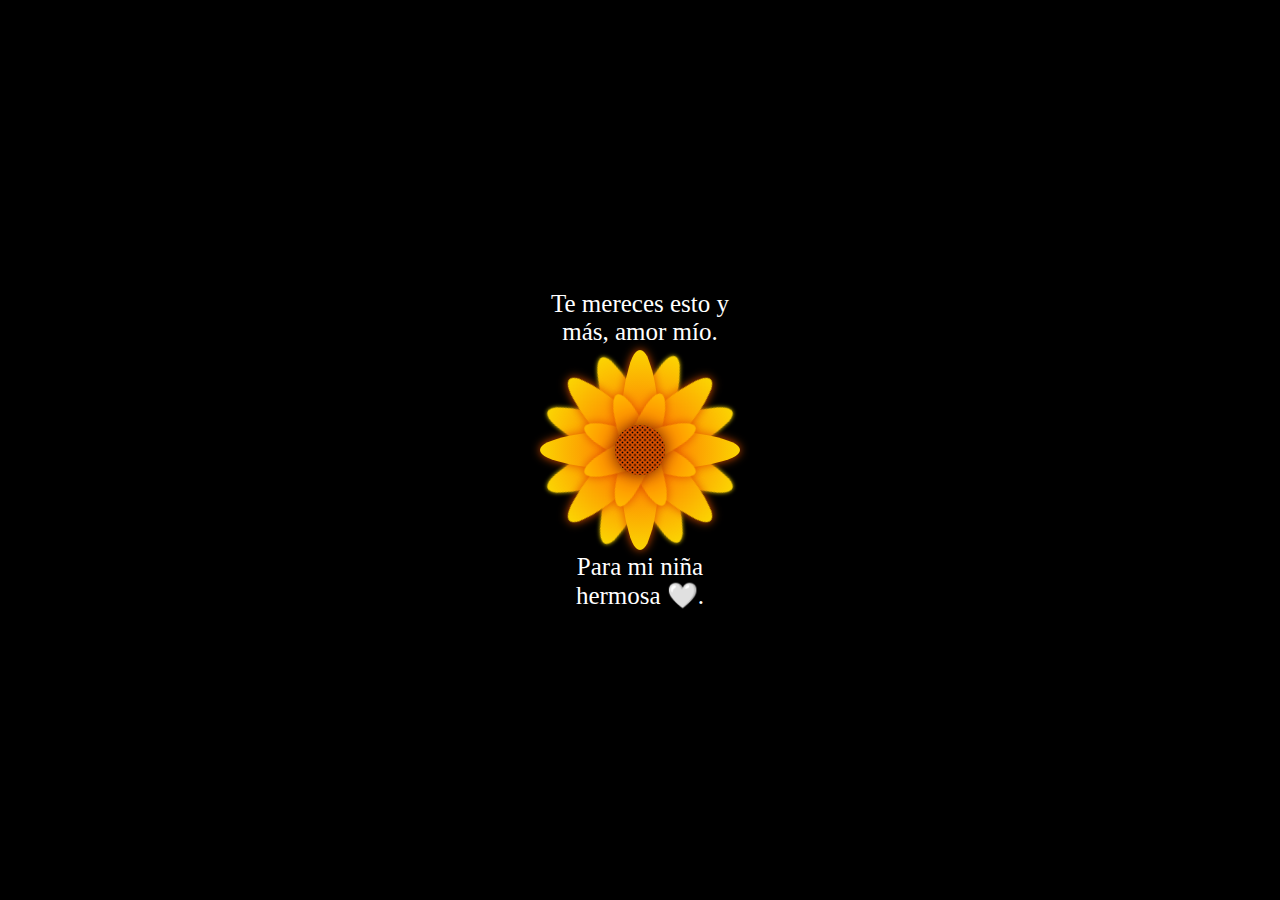
<file: index.html>
<!DOCTYPE html>
<html lang="es">

<head>
  <meta charset="UTF-8">
  <meta http-equiv="X-UA-Compatible" content="IE=edge">
  <meta name="viewport" content="width=device-width, initial-scale=1.0">
  <link rel="Stylesheet" href="style.css">
  <title>SunFlower</title>
</head>

<body>

  <div class="flower">
    <div class="text-above">Te mereces esto y más, amor mío.</div>
    <div class="mid">
    </div>
    <div class="Petal1 p1">
    </div>
    <div class="Petal1 p2">
    </div>
    <div class="Petal1 p3">
    </div>
    <div class="Petal1 p4">
    </div>
    <div class="Petal2 p1">
    </div>
    <div class="Petal2 p2">
    </div>
    <div class="Petal2 p3">
    </div>
    <div class="Petal2 p4">
    </div>
    <div class="Petal3 p1">
    </div>
    <div class="Petal3 p2">
    </div>
    <div class="Petal3 p3">
    </div>
    <div class="Petal3 p4">
    </div>
    <div class="text-below">Para mi niña hermosa 🤍. </div><br>
  </div>
</body>

</html>
</file>
<file: style.css>
/*Síguenos en todas las redes como:*/
/*Faster Academy*/
/*Código: Daniel Arteaga de Faster Academy*/
body {
  background-color: #000;
  margin: 0;
  padding: 0;
  height: 100vh;
  /* Asegura que el cuerpo ocupe toda la altura de la ventana */
  display: flex;
  align-items: center;
  /* Centra verticalmente los elementos en el cuerpo */
  justify-content: center;
  /* Centra horizontalmente los elementos en el cuerpo */
}

.flower {
  height: 200px;
  width: 200px;
  margin: 20px auto;

  display: flex;
  align-items: center;
  justify-content: center;

  position: relative;
  background-color: #000;
  /* Fondo negro para toda la página */

  /* Agrega una animación de pulsación */
  animation: pulsate 2s infinite;
}

/*Síguenos en todas las redes como:*/
/*Faster Academy*/
/*Código: Daniel Arteaga de Faster Academy*/
.text-above,
.text-below {
  position: absolute;
  text-align: center;
  color: #fff;
  /* Color del texto */
  font-size: 25px;
  /* Tamaño del texto */
}

.text-above {
  top: -60px;
  /* Ajusta la posición vertical del texto arriba de la flor */
}

.text-below {
  bottom: -60px;
  /* Ajusta la posición vertical del texto debajo de la flor */
}

@keyframes pulsate {
  0% {
    transform: scale(1.5);
  }

  50% {
    transform: scale(1.6);
  }

  100% {
    transform: scale(1.5);
  }
}

.mid {
  width: 50px;
  height: 50px;
  border-radius: 50%;

  background: radial-gradient(circle, #000, #ff5e00, #000);

  z-index: 4;

  background-size: 5px 5px;

  filter: drop-shadow(0 0 8px #682600);
}

/*Síguenos en todas las redes como:*/
/*Faster Academy*/
/*Código: Daniel Arteaga de Faster Academy*/
.Petal1 {
  position: absolute;
  left: 40px;
  z-index: 3;

  width: 120px;
  height: 30px;
  border-radius: 50%;

  background: radial-gradient(circle, #ff5e00, #ffbb00);

  filter: drop-shadow(0 0 5px #e05200);
}

.Petal1.p1 {
  transform: rotate(22.5deg);
}

.Petal1.p2 {
  transform: rotate(67.5deg);
}

.Petal1.p3 {
  transform: rotate(110.5deg);
}

.Petal1.p4 {
  transform: rotate(157.5deg);
}

.Petal2 {
  position: absolute;
  left: 0;
  z-index: 2;

  width: 200px;
  height: 40px;
  border-radius: 50%;

  background: radial-gradient(circle, #ff5e00, #fbd702);

  filter: drop-shadow(0 0 5px #e05200);
}

.Petal2.p1 {}

.Petal2.p2 {
  transform: rotate(90deg);
}

.Petal2.p3 {
  transform: rotate(45deg);
}

.Petal2.p4 {
  transform: rotate(135deg);
}

.Petal3 {
  position: absolute;
  left: 0px;
  z-index: 1;

  width: 200px;
  height: 40px;
  border-radius: 50%;

  background: radial-gradient(circle, #ff5e00, #fbd702);

  filter: drop-shadow(0 0 2px #fbd702);
}

/*Síguenos en todas las redes como:*/
/*Faster Academy*/
/*Código: Daniel Arteaga de Faster Academy*/
.Petal3.p1 {
  transform: rotate(22.5deg);
}

.Petal3.p2 {
  transform: rotate(67.5deg);
}

.Petal3.p3 {
  transform: rotate(110.5deg);
}

.Petal3.p4 {
  transform: rotate(157.5deg);
}

/*Síguenos en todas las redes como:*/
/*Faster Academy*/
/*Código: Daniel Arteaga de Faster Academy*/
</file>
